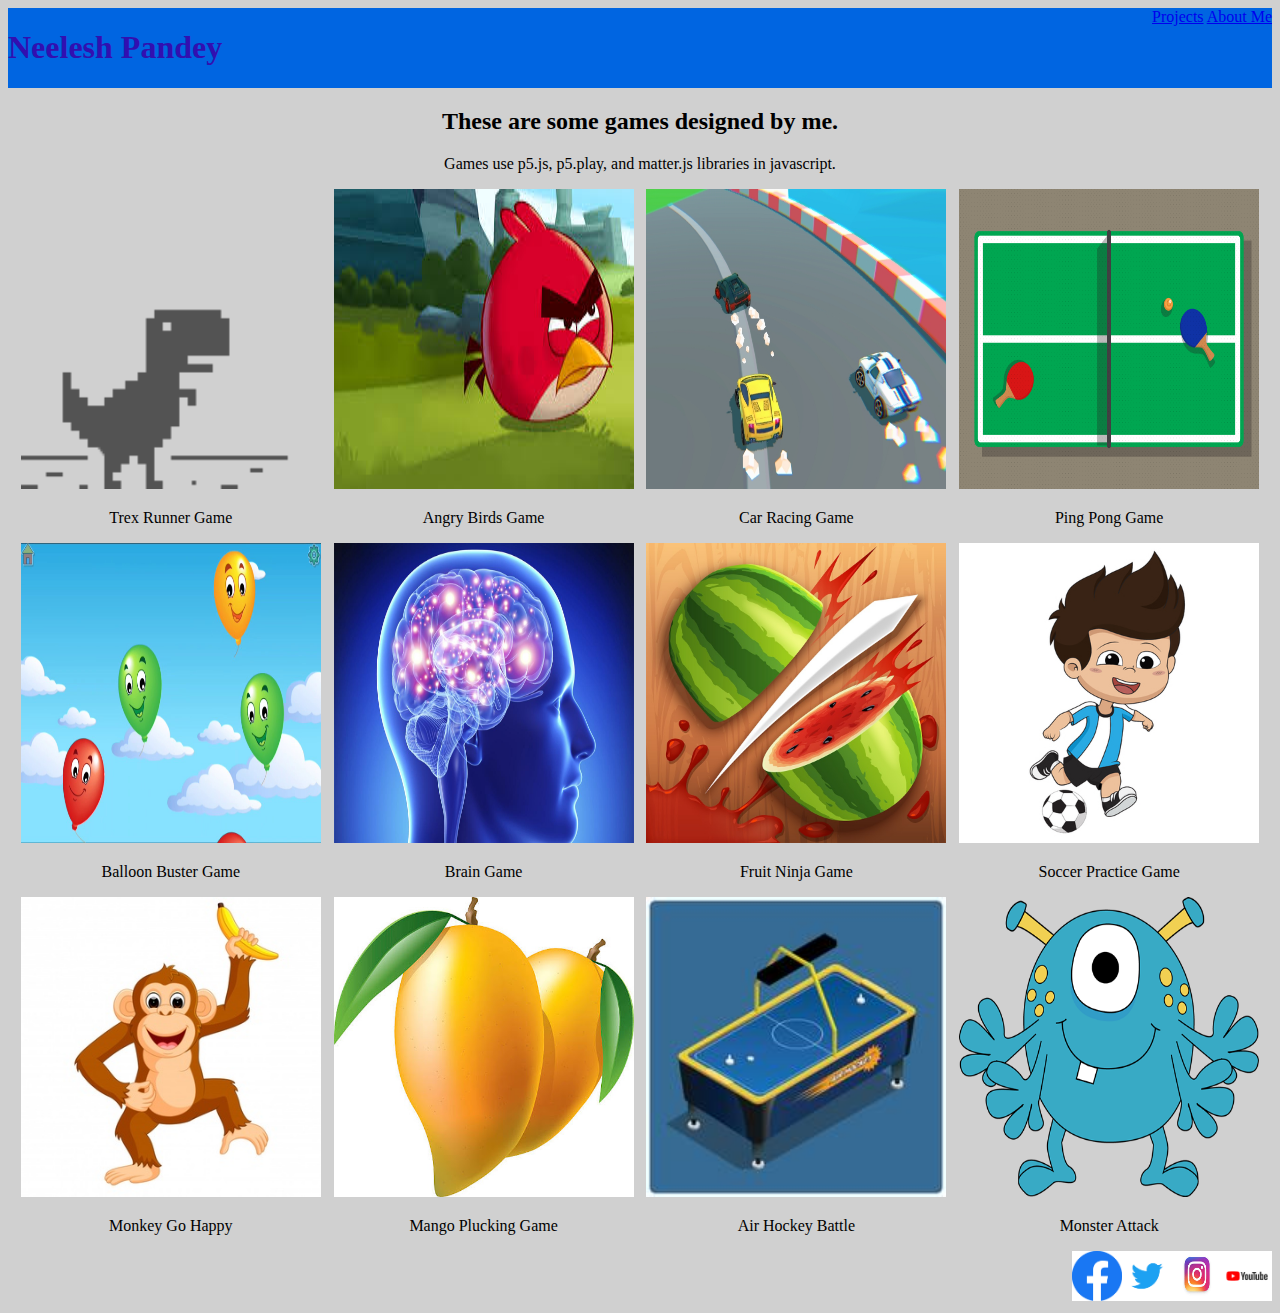
<file: index.html>
<!DOCTYPE HTML>

<html>
    <head>
        <title>My Portfolio Page</title>
        <link rel="stylesheet"
            type="text/css"
            href="style.css" />

    </head>
    <body>
        <div class="header">
            <h1>Neelesh Pandey</h1>
            <div class="menu">
                <a href="index.html">Projects</a>
                <a href="aboutme.html">About Me</a>
            </div>
        </div>

        <h2>These are some games designed by me.</h2>
        <p>Games use p5.js, p5.play, and matter.js libraries in javascript. </p>

        <div class="grid">
            <div class="item">
                <a href="https://neelesh-code.github.io/Trex-Runner-Game/"> <img src="trex.png" width=300 height=300/> </a>
                <p>Trex Runner Game</p>
            </div>

            <div class="item">
                <a href="https://neelesh-code.github.io/Class-33/"> <img src="angrybird.png" width=300 height=300/> </a>
                <p>Angry Birds Game</p>
            </div>
            
            <div class="item">
                <a href="https://neelesh-code.github.io/Car-Racing-Game-Complete-Class-41/"> <img src="car racing.jpg" width=300 height=300/> </a>
                <p>Car Racing Game</p>
            </div>

            <div class="item">
                <a href="https://studio.code.org/projects/gamelab/6-9Suk4frktyBdqcoflQDXBVy-rLpvajIsyFfSBKQpI"> <img src="pingpong.png" width=300 height=300/> </a>
                <p>Ping Pong Game</p>
            </div>
            
            <div class="item">
                <a href="https://neelesh-code.github.io/BalloonBuster/"> <img src="balloon buster.jpg" width=300 height=300/> </a>
                <p>Balloon Buster Game</p>
            </div>
           
            <div class="item">
                <a href="https://neelesh-code.github.io/Brain-Game-Project/"> <img src="brain.jpeg" width=300 height=300/> </a>
                <p>Brain Game</p>
            </div>

            <div class="item">
                <a href="https://neelesh-code.github.io/Fruit-Ninja/"> <img src="fruit ninja.jpg" width=300 height=300/> </a>
                <p>Fruit Ninja Game</p>
            </div>

            <div class="item">
                <a href="https://studio.code.org/projects/gamelab/0GVubTFx_0nomR0axLC_FAeozz_P_HseJa0awg5C0EU"> <img src="soccer.jpg" width=300 height=300/> </a>
                <p>Soccer Practice Game</p>
            </div>

            <div class="item">
                <a href="https://neelesh-code.github.io/Complete-Monkey-Go-Happy-Game/"> <img src="monkey.jpg" width=300 height=300/> </a>
                <p>Monkey Go Happy</p>
            </div>

            <div class="item">
                <a href="https://neelesh-code.github.io/Mango-Plucking-Game/"> <img src="mango.jpeg" width=300 height=300/> </a>
                <p>Mango Plucking Game</p>
            </div>

            <div class="item">
                <a href="https://studio.code.org/projects/gamelab/FSGeBPhG53RdEY2hvK4TFeCumuJEL2SrM6TAAOJwoWc"> <img src="air.jpeg" width=300 height=300/> </a>
                <p>Air Hockey Battle</p>
            </div>

            <div class="item">
                <a href="https://studio.code.org/projects/gamelab/88S0UJVg3LYWuNi6LGcRGU5FWflKReQowABpB--hZRM"> <img src="monster.png" width=300 height=300/> </a>
                <p>Monster Attack</p>
            </div>


        </div>

        <div class="footer">
            <a href="https://www.facebook.com/"> <img src="fb.png" width=50 height=50/> </a>
            <a href="https://twitter.com/"> <img src="twitter.png" width=50 height=50/> </a>
            <a href="http://instagram.com/"> <img src="insta.jpg" width=50 height=50/> </a>
            <a href="https://www.youtube.com/"> <img src="youtube.png" width=50 height=50/> </a>
        </div>




    </body>
</html>
</file>
<file: style.css>
body{
    background-color: #D0D0D0;
}

h1{
    color:rgb(50, 15, 176);
    font-family: 'Calibri';
}


.header{
    background-color: rgb(0, 101, 225);
    display: flex;
    justify-content: space-between;
}

.grid{
    display: flex;
    flex-wrap: wrap;
    justify-content: space-evenly;
    

}

.footer{
    display: flex;
    justify-content: flex-end;
    
    
}

p{
    text-align:center;
    font-family: 'Calibri';
    font-style: inherit;
}

h2{
    text-align:center;
    font-family: 'Calibri';
}
</file>
